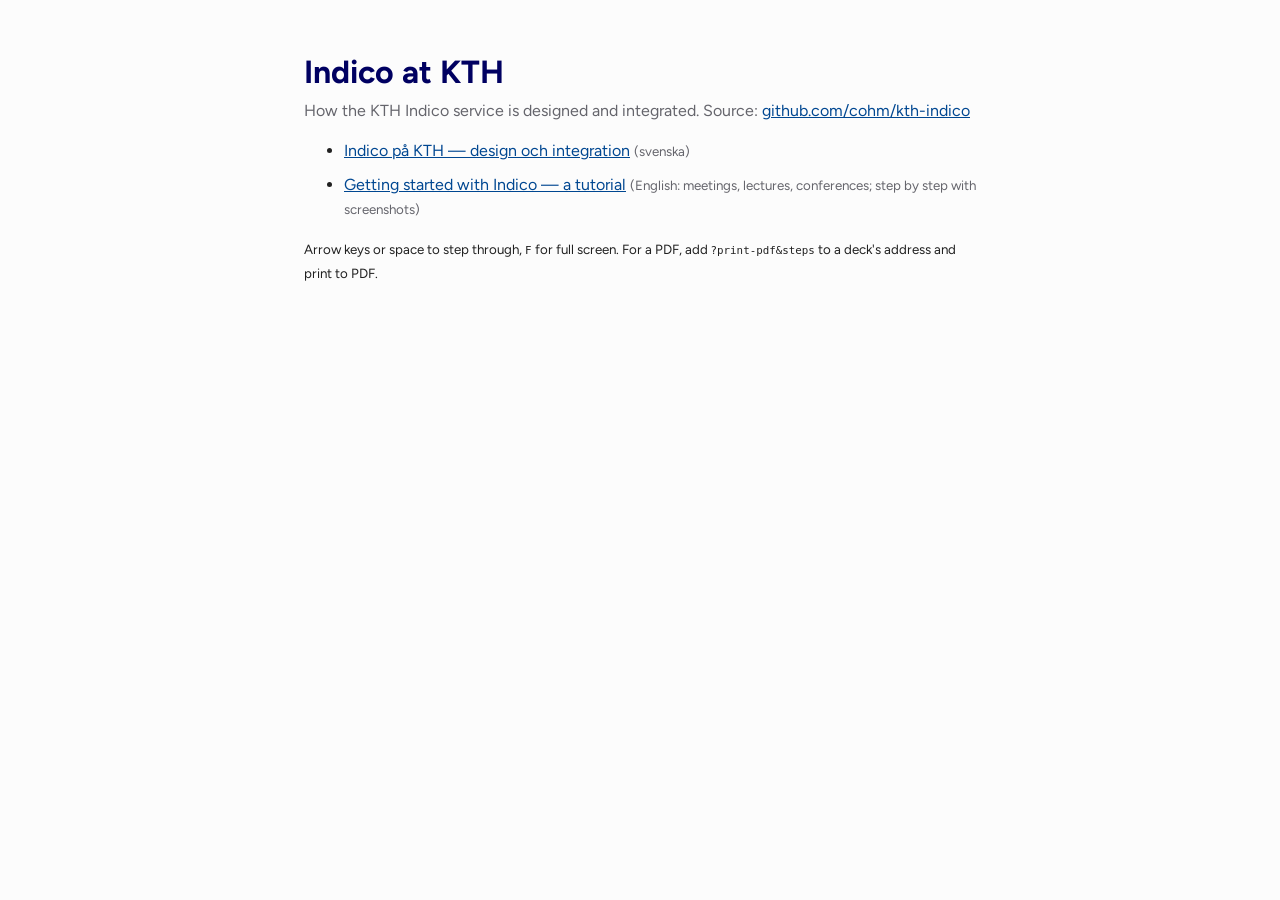
<file: slides/index.html>
<!DOCTYPE html>
<html lang="en">
<head>
  <meta charset="utf-8">
  <meta name="viewport" content="width=device-width, initial-scale=1.0">
  <title>Indico at KTH — slides</title>
  <link rel="stylesheet" href="https://fonts.googleapis.com/css2?family=Figtree:wght@400;600;700&display=swap">
  <style>
    :root { --navy: #000061; --blue: #004791; --gray: #65656c; }
    body { font-family: Figtree, system-ui, sans-serif; max-width: 42rem; margin: 3rem auto;
           padding: 0 1rem; color: #212121; background: #fcfcfc; line-height: 1.5; }
    h1 { color: var(--navy); margin-bottom: 0.2rem; }
    p.lead { color: var(--gray); margin-top: 0; }
    a { color: var(--blue); }
    li { margin: 0.6rem 0; }
    li small { color: var(--gray); }
  </style>
</head>
<body>
  <h1>Indico at KTH</h1>
  <p class="lead">How the KTH Indico service is designed and integrated.
    Source: <a href="https://github.com/cohm/kth-indico">github.com/cohm/kth-indico</a></p>
  <ul>
    <li><a href="indico-kth-sv/">Indico på KTH — design och integration</a>
      <small>(svenska)</small></li>
    <li><a href="indico-tutorial-en/">Getting started with Indico — a tutorial</a>
      <small>(English: meetings, lectures, conferences; step by step with screenshots)</small></li>
  </ul>
  <p><small>Arrow keys or space to step through, <kbd>F</kbd> for full screen.
    For a PDF, add <code>?print-pdf&amp;steps</code> to a deck's address and print to PDF.</small></p>
</body>
</html>
</file>
